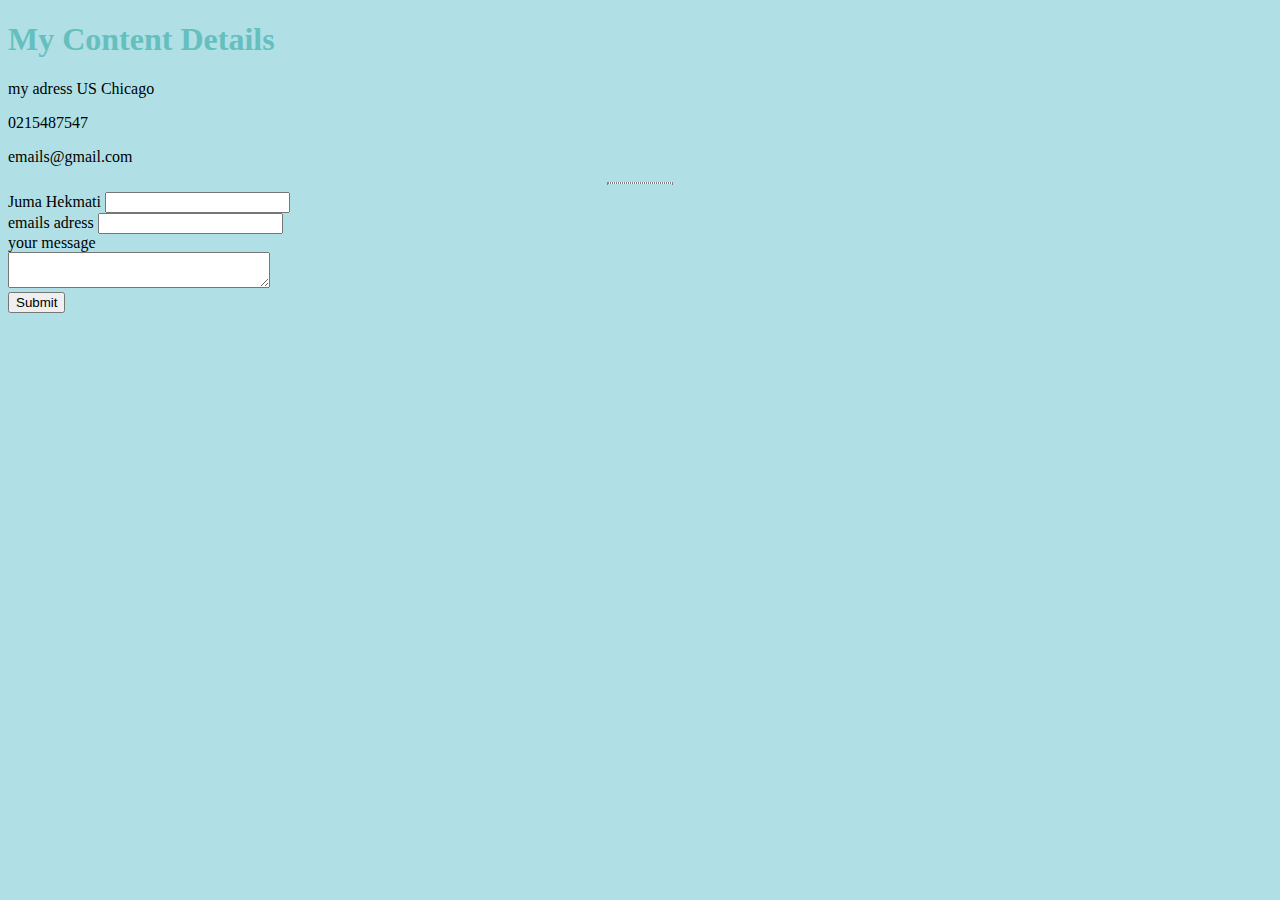
<file: contact me.html>
<!DOCTYPE html>
<html lang="en">
<head>
    <meta charset="UTF-8">
    <meta name="viewport" content="width=device-width, initial-scale=1.0">
    <title>Contact Me</title>
    <link rel="stylesheet" href="css/styles.css">
</head>
<body>
<h1> My Content Details </h1>
<p>my adress US Chicago</p>
<p>0215487547</p>
<p>emails@gmail.com</p>
<hr>








<form action="mailto:jumahekamti4@gmail.com" method="POST" enctype="text/plain">
    <label>Juma Hekmati</label>
    <input type="text" name="Juma" ><br>
    <label> emails adress</label>
    <input type="email" name="emails"><br>
    <label>your message</label><br>
    <textarea type="name" row="20" cols="30"></textarea><br>
    <input type="submit">

</form>
</body>
</html>
</file>
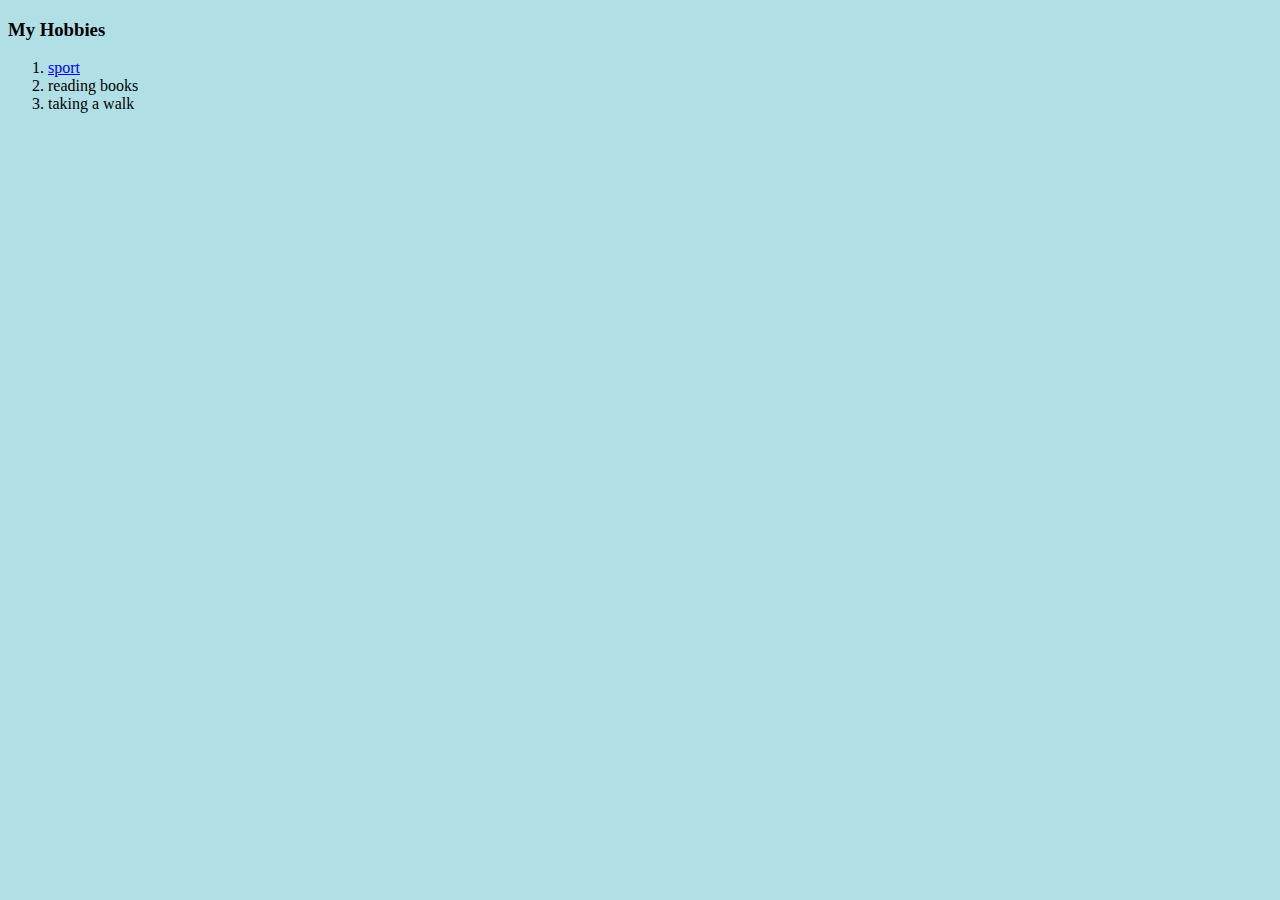
<file: hobbies.html>
<!DOCTYPE html>
<html lang="en">
<head>
    <meta charset="UTF-8">
    <meta name="viewport" content="width=device-width, initial-scale=1.0">
    <title>My Hobbies</title>
    <link rel="stylesheet" href="css/styles.css">

    
</head>
<body>
    <h3>My Hobbies</h3>
        <ol>
            <li><a href="http//www.yahoo.com">sport</a></li>
            <li>reading books</li>
            <li>taking a walk</li>
        </ol>
    
</body>
</html>
</file>
<file: css/styles.css>
body {
    background-color: powderblue;

}
h1{
    color: #66bfbf;
}
hr{
    background-color: seashell;
    border-style: dotted;
    border-color: grey;
    border-width: 1px;
    width: 5%;
}
img{
    height: 100px;
    width: 30%px;
}
</file>
